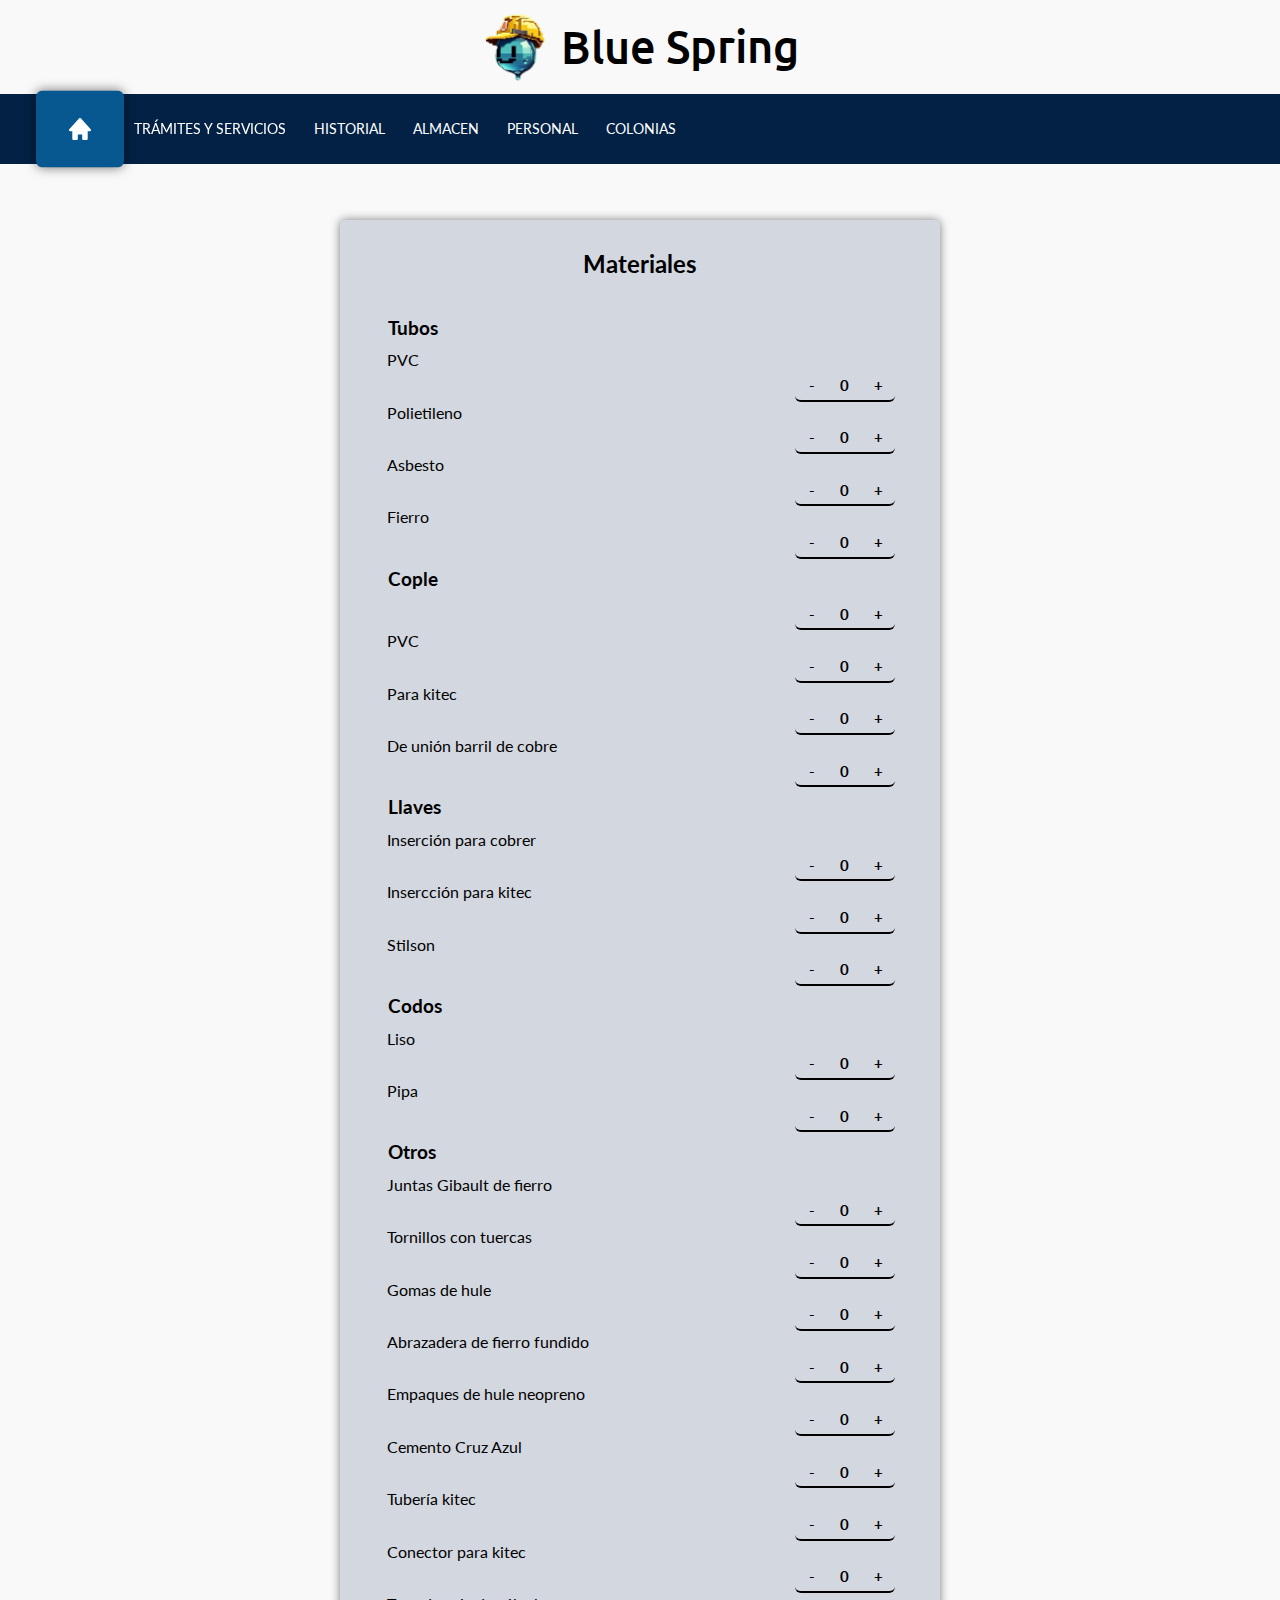
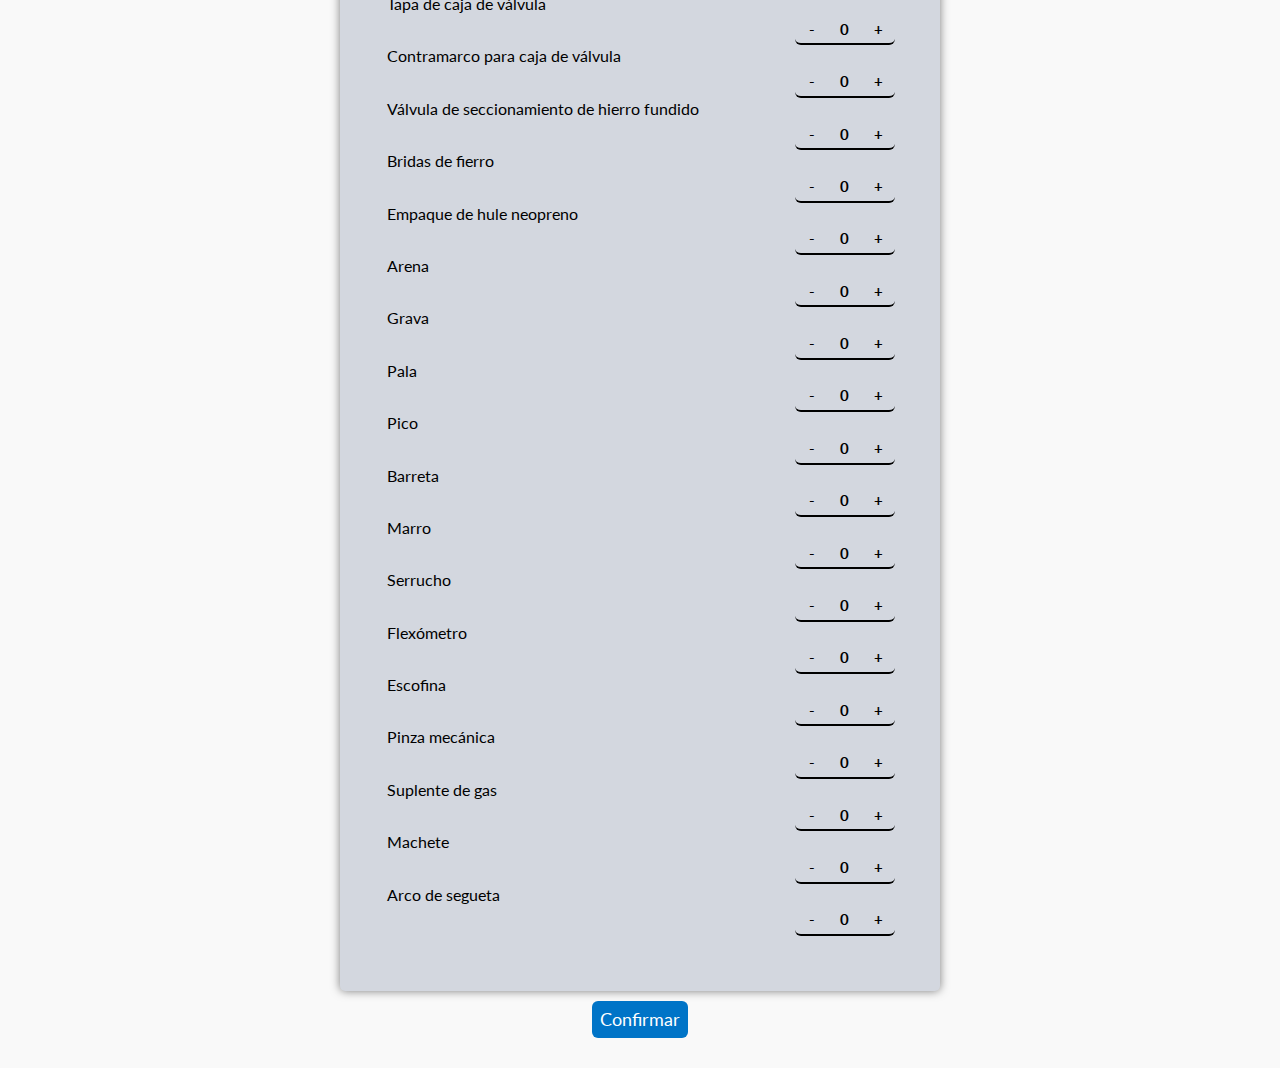
<file: HTML/Almacen.html>
<!DOCTYPE html>
<html lang="es">
<head>
    <meta charset="UTF-8">
    <meta http-equiv="X-UA-Compatible" content="IE-edge">
    <meta name="viewport" content="width=device-width, initial-scale=1.0">
    <title>SMAPA</title>
    <link rel="stylesheet" href="/CSS/styles_almacen.css">
    <link rel="stylesheet" href="/CSS/styles_principal.css">
    <link rel="stylesheet" href="/CSS/normalizar.css">
</head>
<body>
    <header>
        <div class="header_superior">
            <div class="logo">
                <img src="/images/logo.png" alt="">
                <a class="nav_inicio" href="/HTML/index.html">Blue Spring</a>
            </div>
        </div>
        <div class="container_menu">
            <div class="menu">
                <nav>
                    <ul>
                        <li>
                            <a href="/HTML/inicio.html" id="selected"></a>
                        </li>
                        <li><a  class="link">Trámites y Servicios</a>
                            <ul>
                                <li><a href="/HTML/informe.html">Realizar</a></li>
                                <li><a href="/HTML/Consultar.html">Consultar</a></li>
                            </ul>
                        </li>
                        <li>
                            <a class="link" href="#">Historial</a>
                        </li>
                        <li>
                            <a class="link" href="/HTML/Almacen.html">Almacen</a>
                        </li>
                        <li>
                            <a class="link" href="/HTML/personal.html">Personal</a>
                        </li>
                        <li>
                            <a class="link" href="#">Colonias</a>
                        </li>
                    </ul>
                </nav>
            </div>
        </div>
    </header>
    <main>
        <section class="material_container">
            <div class="material_box">
                <h2>Materiales</h2>
                <ul class="ul_materiales">
                    <h3 class="material_type">Tubos</h3>
                    <li class="li_material">PVC</li>
                        <button class="cant_button" id="tubo_pvc">
                            <span class="menos"> - </span>
                            <span class="num">0</span>
                            <span class="mas">+</span>
                        </button>
                    <li class="li_material">Polietileno</li>
                        <button class="cant_button" id="polietileno">
                            <span class="menos"> - </span>
                            <span class="num">0</span>
                            <span class="mas">+</span>
                        </button>
                    <li class="li_material">Asbesto</li>
                        <button class="cant_button" id="asbesto">
                            <span class="menos"> - </span>
                            <span class="num">0</span>
                            <span class="mas">+</span>
                        </button>
                    <li class="li_material">Fierro</li>
                    <button class="cant_button" id="fierro">
                        <span class="menos"> - </span>
                        <span class="num">0</span>
                        <span class="mas">+</span>
                    </button>
                    <h3 class="material_type">Cople</h3>
                    <button class="cant_button" id="cople">
                        <span class="menos"> - </span>
                        <span class="num">0</span>
                        <span class="mas">+</span>
                    </button>
                    <li class="li_material">PVC</li>
                    <button class="cant_button" id="cople_pvc">
                        <span class="menos"> - </span>
                        <span class="num">0</span>
                        <span class="mas">+</span>
                    </button>
                    <li class="li_material">Para kitec</li>
                    <button class="cant_button" id="cople_kitec">
                        <span class="menos"> - </span>
                        <span class="num">0</span>
                        <span class="mas">+</span>
                    </button>
                    <li class="li_material">De unión barril de cobre</li>
                    <button class="cant_button" id="cople_cobre">
                        <span class="menos"> - </span>
                        <span class="num">0</span>
                        <span class="mas">+</span>
                    </button>
                    <h3 class="material_type">Llaves</h3>
                    <li class="li_material">Inserción para cobrer</li>
                    <button class="cant_button" id="llave_cobrer">
                        <span class="menos"> - </span>
                        <span class="num">0</span>
                        <span class="mas">+</span>
                    </button>
                    <li class="li_material">Insercción para kitec</li>
                    <button class="cant_button" id="llave_kitec">
                        <span class="menos"> - </span>
                        <span class="num">0</span>
                        <span class="mas">+</span>
                    </button>
                    <li class="li_material">Stilson</li>
                    <button class="cant_button" id="stilson">
                        <span class="menos"> - </span>
                        <span class="num">0</span>
                        <span class="mas">+</span>
                    </button>
                    <h3 class="material_type">Codos</h3>
                    <li class="li_material">Liso</li>
                    <button class="cant_button" id="codo_liso">
                        <span class="menos"> - </span>
                        <span class="num">0</span>
                        <span class="mas">+</span>
                    </button>
                    <li class="li_material">Pipa</li>
                    <button class="cant_button" id="codo_pipa">
                        <span class="menos"> - </span>
                        <span class="num">0</span>
                        <span class="mas">+</span>
                    </button>
                    <h3 class="material_type">Otros</h3>
                    <li class="li_material">Juntas Gibault de fierro </li>
                    <button class="cant_button" id="gibault">
                        <span class="menos"> - </span>
                        <span class="num">0</span>
                        <span class="mas">+</span>
                    </button>
                    <li class="li_material">Tornillos con tuercas </li>
                    <button class="cant_button" id="tornillos">
                        <span class="menos"> - </span>
                        <span class="num">0</span>
                        <span class="mas">+</span>
                    </button>
                    <li class="li_material">Gomas de hule</li>
                    <button class="cant_button" id="gomas_hule">
                        <span class="menos"> - </span>
                        <span class="num">0</span>
                        <span class="mas">+</span>
                    </button>
                    <li class="li_material">Abrazadera de fierro fundido </li>
                    <button class="cant_button" id="abrazadera">
                        <span class="menos"> - </span>
                        <span class="num">0</span>
                        <span class="mas">+</span>
                    </button>
                    <li class="li_material">Empaques de hule neopreno  </li>
                    <button class="cant_button" id="empaque_hule">
                        <span class="menos"> - </span>
                        <span class="num">0</span>
                        <span class="mas">+</span>
                    </button>
                    <li class="li_material">Cemento Cruz Azul</li>
                    <button class="cant_button" id="cemento">
                        <span class="menos"> - </span>
                        <span class="num">0</span>
                        <span class="mas">+</span>
                    </button>
                    <li class="li_material">Tubería kitec</li>
                    <button class="cant_button" id="tuberia_kitec">
                        <span class="menos"> - </span>
                        <span class="num">0</span>
                        <span class="mas">+</span>
                    </button>
                    <li class="li_material">Conector para kitec  </li>
                    <button class="cant_button" id="conector_kitec">
                        <span class="menos"> - </span>
                        <span class="num">0</span>
                        <span class="mas">+</span>
                    </button>
                    <li class="li_material">Tapa de caja de válvula </li>
                    <button class="cant_button" id="tapa_valvula">
                        <span class="menos"> - </span>
                        <span class="num">0</span>
                        <span class="mas">+</span>
                    </button>
                    <li class="li_material">Contramarco para caja de válvula</li>
                    <button class="cant_button" id="contramarco_valvula">
                        <span class="menos"> - </span>
                        <span class="num">0</span>
                        <span class="mas">+</span>
                    </button>
                    <li class="li_material">Válvula de seccionamiento de hierro fundido</li>
                    <button class="cant_button" id="valvula_seccionamiento_hierro">
                        <span class="menos"> - </span>
                        <span class="num">0</span>
                        <span class="mas">+</span>
                    </button>
                    <li class="li_material">Bridas de fierro</li>
                    <button class="cant_button" id="brida_hierro">
                        <span class="menos"> - </span>
                        <span class="num">0</span>
                        <span class="mas">+</span>
                    </button>
                    <li class="li_material">Empaque de hule neopreno  </li>
                    <button class="cant_button" id="empaque_hule_neopreno">
                        <span class="menos"> - </span>
                        <span class="num">0</span>
                        <span class="mas">+</span>
                    </button>
                    <li class="li_material">Arena</li>
                    <button class="cant_button" id="arena">
                        <span class="menos"> - </span>
                        <span class="num">0</span>
                        <span class="mas">+</span>
                    </button>
                    <li class="li_material">Grava</li>
                    <button class="cant_button" id="grava">
                        <span class="menos"> - </span>
                        <span class="num">0</span>
                        <span class="mas">+</span>
                    </button>
                    <li class="li_material">Pala</li>
                    <button class="cant_button" id="pala">
                        <span class="menos"> - </span>
                        <span class="num">0</span>
                        <span class="mas">+</span>
                    </button>
                    <li class="li_material">Pico</li>
                    <button class="cant_button" id="pico">
                        <span class="menos"> - </span>
                        <span class="num">0</span>
                        <span class="mas">+</span>
                    </button>
                    <li class="li_material">Barreta</li>
                    <button class="cant_button" id="barretas">
                        <span class="menos"> - </span>
                        <span class="num">0</span>
                        <span class="mas">+</span>
                    </button>
                    <li class="li_material">Marro</li>
                    <button class="cant_button" id="marro">
                        <span class="menos"> - </span>
                        <span class="num">0</span>
                        <span class="mas">+</span>
                    </button>
                    <li class="li_material">Serrucho</li>
                    <button class="cant_button" id="serrucho">
                        <span class="menos"> - </span>
                        <span class="num">0</span>
                        <span class="mas">+</span>
                    </button>
                    <li class="li_material">Flexómetro</li>
                    <button class="cant_button" id="flexometro">
                        <span class="menos"> - </span>
                        <span class="num">0</span>
                        <span class="mas">+</span>
                    </button>
                    <li class="li_material">Escofina</li>
                    <button class="cant_button" id="escofina">
                        <span class="menos"> - </span>
                        <span class="num">0</span>
                        <span class="mas">+</span>
                    </button>
                    <li class="li_material">Pinza mecánica</li>
                    <button class="cant_button" id="pinza_mecanica">
                        <span class="menos"> - </span>
                        <span class="num">0</span>
                        <span class="mas">+</span>
                    </button>
                    <li class="li_material">Suplente de gas</li>
                    <button class="cant_button" id="suplente_gas">
                        <span class="menos"> - </span>
                        <span class="num">0</span>
                        <span class="mas">+</span>
                    </button>
                    <li class="li_material">Machete</li>
                    <button class="cant_button" id="machete">
                        <span class="menos"> - </span>
                        <span class="num">0</span>
                        <span class="mas">+</span>
                    </button>
                    <li class="li_material">Arco de segueta</li>
                    <button class="cant_button" id="arco_segueta">
                        <span class="menos"> - </span>
                        <span class="num">0</span>
                        <span class="mas">+</span>
                    </button>
                </ul>
            </div>
            <div class="confirm_box">
                <button class="confirm_button">
                    <span>Confirmar</span>
                </button>
            </div>
        </section>
    </main>
    <script src="/JS/Almacen.js"></script>
</body>
</html>
</file>
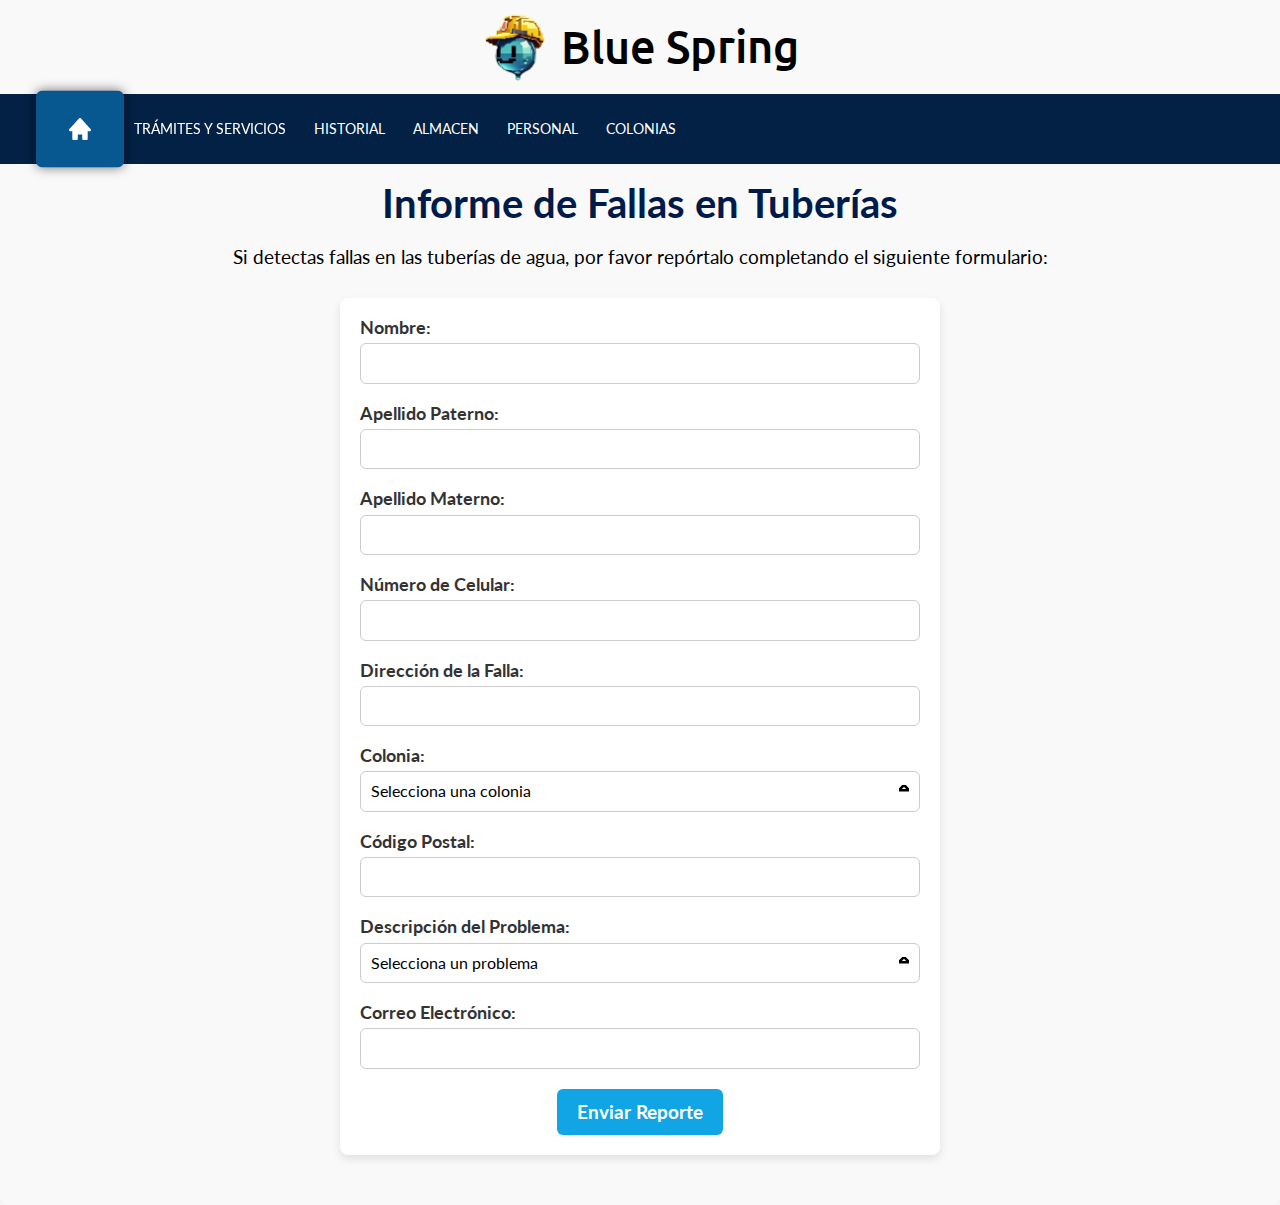
<file: HTML/informe.html>
<!DOCTYPE html>
<html lang="es">
<head>
    <meta charset="UTF-8">
    <meta http-equiv="X-UA-Compatible" content="IE=edge">
    <meta name="viewport" content="width=device-width, initial-scale=1.0">
    <title>Informe de Fallas - SMAPA</title>
    <link rel="stylesheet" href="/CSS/normalizar.css">
    <link rel="stylesheet" href="/CSS/styles_principal.css">
    <link rel="stylesheet" href="/CSS/styles_informe.css">

</head>
<body>
    <header>
        <div class="header_superior">
            <div class="logo">
                <img src="/images/logo.png" alt="">
                <a class="nav_inicio" href="/HTML/inicio.html">Blue Spring</a>
            </div>
        </div>
        <div class="container_menu">
            <div class="menu">
                <nav>
                    <ul>
                        <li>
                            <a href="/HTML/inicio.html" id="selected"></a>
                        </li>
                        <li><a  class="link" href="" >Trámites y Servicios</a>
                            <ul>
                                <li><a href="/HTML/informe.html">Realizar</a></li>
                                <li><a href="/HTML/Consultar.html">Consultar</a></li>
                            </ul>
                        </li>
                        <li>
                            <a class="link" href="#">Historial</a>
                        </li>
                        <li>
                            <a class="link" href="/HTML/Almacen.html">Almacen</a>
                        </li>
                        <li>
                            <a class="link" href="/HTML/personal.html">Personal</a>
                        </li>
                        <li>
                            <a class="link" href="#">Colonias</a>
                        </li>
                    </ul>
                </nav>
            </div>
        </div>
    </header>
        <section id="informe" class="container">
            <h2>Informe de Fallas en Tuberías</h2>
            <p>Si detectas fallas en las tuberías de agua, por favor repórtalo completando el siguiente formulario:</p>
            
            <form id="reportForm" class="styled-form">

                <div class="form-group">
                    <label for="nombre">Nombre:</label>
                    <input type="text" id="nombre" name="nombre" placeholder="" required>
                </div>
        
                <div class="form-group">
                    <label for="apellido-paterno">Apellido Paterno:</label>
                    <input type="text" id="apellido-paterno" name="apellido-paterno" placeholder="" required>
                </div>
        
                <div class="form-group">
                    <label for="apellido-materno">Apellido Materno:</label>
                    <input type="text" id="apellido-materno" name="apellido-materno" placeholder="" required>
                </div>

                <div class="form-group">
                    <label for="celular">Número de Celular:</label>
                    <input type="tel" id="celular" name="celular" placeholder="" required>
                </div>

                <div class="form-group">
                    <label for="direccion">Dirección de la Falla:</label>
                    <input type="text" id="direccion" name="direccion" placeholder="" required>
                </div>

                <div class="form-group">
                    <label for="colonia">Colonia:</label>
                    <select id="colonia" name="colonia" required>
                        <option value="">Selecciona una colonia</option>
                        <option value="albania_baja">Albania Baja</option>
                        <option value="albania_alta">Albania Alta</option>
                        <option value="caminera">Caminera</option>
                        <option value="capulines">Capulines</option>
                        <option value="cerro_hueco">Cerro Hueco</option>
                        <option value="colinas_del_sur">Colinas del Sur</option>
                        <option value="el_jobo">El Jobo</option>
                        <option value="el_retiro">El Retiro</option>
                        <option value="el_rosario">El Rosario</option>
                        <option value="el_vergel">El Vergel</option>
                        <option value="emiliano_zapata">Emiliano Zapata</option>
                        <option value="estrella_roja">Estrella Roja</option>
                        <option value="fovisste">Fovisste</option>
                        <option value="francisco_i_madero">Francisco I. Madero</option>
                        <option value="jardines_del_pedregal">Jardines del Pedregal</option>
                        <option value="jardines_de_tuxtla">Jardines de Tuxtla</option>
                        <option value="las_aguilas">Las Águilas</option>
                        <option value="las_arboledas">Las Arboledas</option>
                        <option value="las_granjas">Las Granjas</option>
                        <option value="las_palmas">Las Palmas</option>
                        <option value="los_manguitos">Los Manguitos</option>
                        <option value="los_pajaros">Los Pájaros</option>
                        <option value="los_presidentes">Los Presidentes</option>
                        <option value="moctezuma">Moctezuma</option>
                        <option value="paso_limon">Paso Limón</option>
                        <option value="patria_nueva">Patria Nueva</option>
                        <option value="plan_de_ayala">Plan de Ayala</option>
                        <option value="potinaspak">Potinaspak</option>
                        <option value="san_jose_teran">San José Terán</option>
                        <option value="san_pedro_progresivo">San Pedro Progresivo</option>
                        <option value="san_roque">San Roque</option>
                        <option value="santa_cruz">Santa Cruz</option>
                        <option value="teran">Terán</option>
                        <option value="villahermosa">Villahermosa</option>
                        <option value="xamaipak">Xamaipak</option>
                        <option value="zapata">Zapata</option>
                    </select>
                </div>
                

                <div class="form-group">
                    <label for="codigo-postal">Código Postal:</label>
                    <input type="text" id="codigo-postal" name="codigo-postal" placeholder="" required>
                </div>

                <div class="form-group">
                    <label for="descripcion">Descripción del Problema:</label>
                    <select id="descripcion" name="descripcion" required>
                        <option value="">Selecciona un problema</option>
                        <option value="fuga_agua">Fuga de agua</option>
                        <option value="reparacion_tubo_surtidor">Reparación de tubo surtidor</option>
                        <option value="reparacion_toma_domiciliaria">Reparación de toma domiciliaria</option>
                        <option value="reparacion_valvula">Reparación de válvula</option>
                    </select>
                </div>
                

                <div class="form-group">
                    <label for="email">Correo Electrónico:</label>
                    <input type="email" id="email" name="email" placeholder="" required>
                </div>

                <button type="submit" class="submit-btn">Enviar Reporte</button>
            </form>
        </section>

<!-- Modal para mostrar después del envío -->
<div id="modal" class="modal">
    <div class="modal-content">
        <span id="modal-text"></span>
        <br><br>
        <button class="close-btn" id="close-modal">Cerrar</button>
    </div>
</div>

            
</body>
</html>
</file>
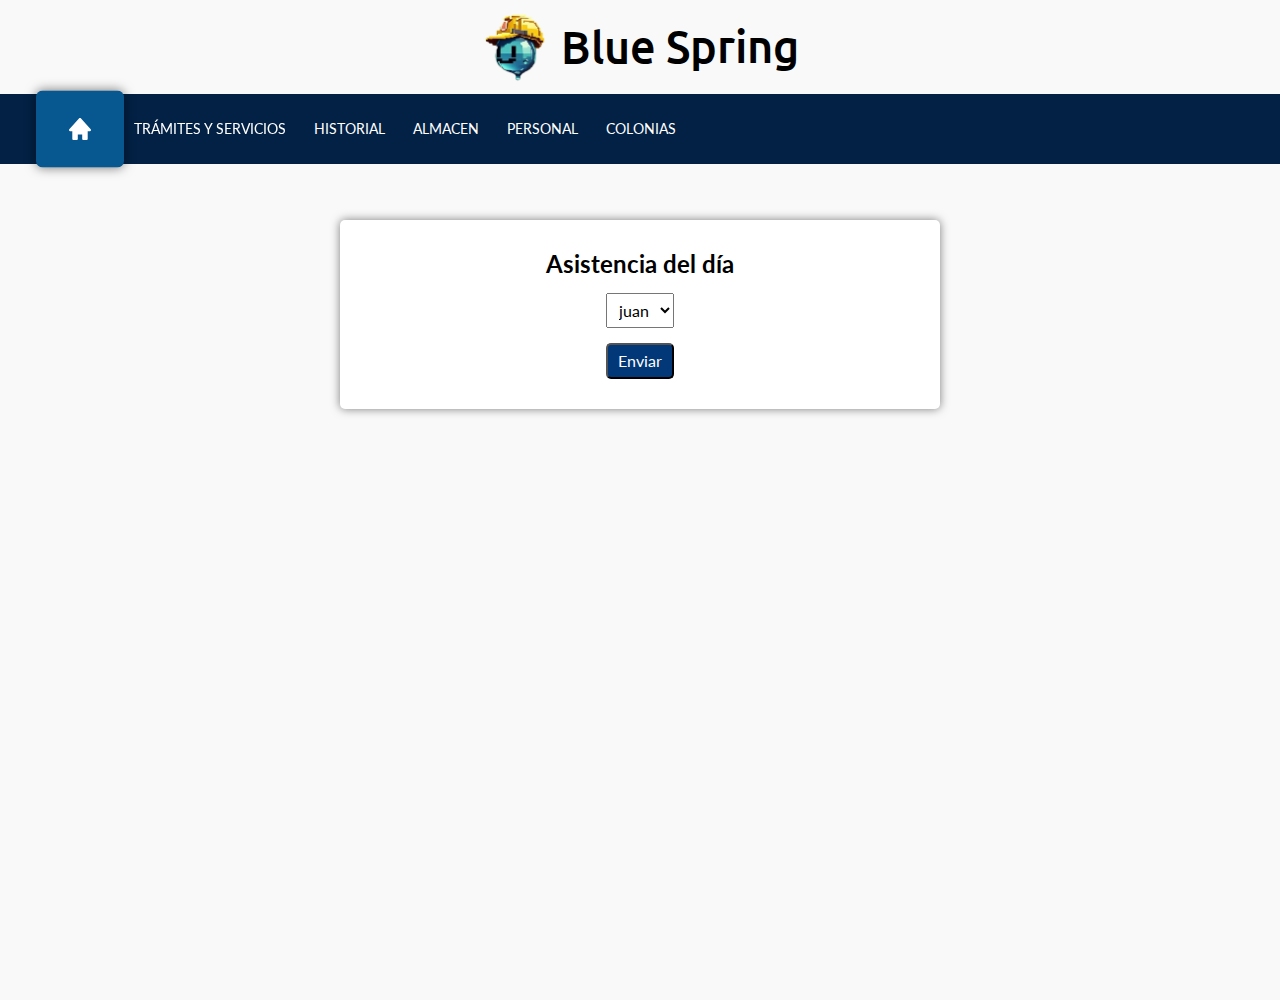
<file: HTML/personal.html>
<!DOCTYPE html>
<html lang="es">
<head>
    <meta charset="UTF-8">
    <meta http-equiv="X-UA-Compatible" content="IE-edge">
    <meta name="viewport" content="width=device-width, initial-scale=1.0">
    <title>SMAPA</title>
    <link rel="stylesheet" href="/CSS/styles_personal.css">
    <link rel="stylesheet" href="/CSS/styles_principal.css">
    <link rel="stylesheet" href="/CSS/normalizar.css">
</head>
<body>
    <header>
        <div class="header_superior">
            <div class="logo">
                <img src="/images/logo.png" alt="">
                <a class="nav_inicio" href="/HTML/inicio.html">Blue Spring</a>
            </div>
        </div>
        <div class="container_menu">
            <div class="menu">
                <nav>
                    <ul>
                        <li>
                            <a href="/HTML/inicio.html" id="selected"></a>
                        </li>
                        <li><a  class="link">Trámites y Servicios</a>
                            <ul>
                                <li><a href="/HTML/informe.html">Realizar</a></li>
                                <li><a href="#">Consultar</a></li>
                            </ul>
                        </li>
                        <li>
                            <a class="link" href="#">Historial</a>
                        </li>
                        <li>
                            <a class="link" href="/HTML/Almacen.html">Almacen</a>
                        </li>
                        <li>
                            <a class="link" href="#">Personal</a>
                        </li>
                        <li>
                            <a class="link" href="#">Colonias</a>
                        </li>
                    </ul>
                </nav>
            </div>
        </div>
    </header>
    <main>
        <section class="login_container">
            <form class="formulario_asistencia">
                <h2>Asistencia del día</h2>
                <select class="select_container" name="hola">
                    <option value="1">juan</option>
                    <option value="2">2</option>
                    <option value="3">3</option>
                    <option value="4">4</option>
                    <option value="5">5</option>
                    <option value="6">6</option>
                </select>
                <input class="submit" type="button" value="Enviar">
            </form>
        </section>
    </main>
</body>
</html>
</file>
<file: CSS/styles_almacen.css>
*{
    padding: 0;
    margin: 0;
    box-sizing: border-box;
    text-decoration: none;
}

main{
    width: 100%;
    margin: auto;
    margin-top: 100px;
}

.ul_materiales{
    margin: 20px;
    padding: 10px 0px;
}

h2{
    text-align: center;
}

.material_container{
    width: 100%;
    padding-top: 100px;
    max-width: 600px;
    margin: auto;
}

.material_box{
    margin: auto;
    padding: 30px 25px 25px 25px;
    background-color: #d3d7df;
    box-shadow: 0px 0px 10px 0px rgb(0,0,0,0.5);
    border-radius: 5px;
    display: flex;
    flex-direction: column;
}

.material_type{
    padding: 10px 3px;
}

.li_material{
    margin:auto;
    padding: 2px;
    display: flex;
    justify-content: space-between;
    align-items: center;
}

.confirm_box{
    margin: 10px;
    padding: auto;
    display: flex;
    justify-content: center;

}

.confirm_button{
    display: inline-block;
    border: 0;
    background-color: #0074c7;
    border-radius: 6px;
    color: #ffff;
    font-size: 18px;
    padding: 8px;    
    cursor: pointer;
    transition: .3s;
}

.confirm_button:hover{
    transform: scale(0.9);
    background-color: #023877 ;
}

.cant_button{
    background-color: #d3d7df;
    height: 30px;
    min-width: 100px;
    display: flex;
    align-items: center;
    justify-content: center;
    border-radius: 6px;
    margin-left: auto;
    border-style: hidden hidden solid hidden;
}

.cant_button span{
    width: 100%;
    text-align: center;
    font-size: 15px;
    font-weight: 700;
    cursor: pointer;
    user-select: none;
}

.cant_button span .num{
    font-size: 13px;
    border-right: 2px solid rgba(0,0,0,0.2);
    border-left: 2px solid rgba(0,0,0,0.2);
    pointer-events: none;

}
</file>
<file: CSS/styles_principal.css>
@import url('https://fonts.googleapis.com/css2?family=Lato:ital,wght@0,100;0,300;0,400;0,700;0,900;1,100;1,300;1,400;1,700;1,900&display=swap');
@import url('https://fonts.googleapis.com/css2?family=Ubuntu:ital,wght@0,300;0,400;0,500;0,700;1,300;1,400;1,500;1,700&display=swap');

@import url('https://fonts.googleapis.com/css2?family=Playwrite+DE+Grund:wght@100..400&display=swap');

*{
    margin: 0;
    padding: 0;
    box-sizing: border-box;
    text-decoration: none;
    font-family: 'Lato', sans-serif;
}

header{
    width: 100%;
    position: fixed;
    top: 0;
    left: 0;
    background: #f9f9f9;
}

main{
    background-color: #f9f9f9;
    min-height: 100vh;
    padding: 20px;
}

/*Parte superior LOGO*/
.header_superior{
    max-width: 1200px;
    margin: auto;
    display: flex;
    align-items: center;
    justify-content: center;
    text-align: center;
    padding: 10px 0;
}
.logo{
    display: flex;
    align-items: center; 
    justify-content: center; 
    gap: 10px; 
}

.logo img{
    max-width: 100%; 
    width: 70px;
}

.nav_inicio{
    font-family: 'Ubuntu', sans-serif;
    font-size: 45px;
    font-weight: 500;
    color: black;
}
/*Barra de menu*/

.container_menu{
    width: 100%;
    height: 70px;
    background: #022144;
    padding: 0 20px;
    
}

.menu{
    max-width: 1200px;
    margin: auto;
    height: 100%;
}

nav{
    height: 100%;
}


nav > ul{
    height: 100%;
    display: flex;
    
}
nav ul li{
    height: 100%;
    list-style: none;
    position: relative;
}

nav > ul > li:first-child > a{
    background-image: url(../images/home.svg);
    background-size: 24px;
    background-repeat: no-repeat;
    background-position: center center;
    padding: 20px 40px;
}

nav > ul > li:first-child:hover > a{
    background-image: url(../images/home.svg);
    background-size: 24px;
    background-repeat: no-repeat;
    background-position: center center;
}

nav > ul> li > a{
    width: 100%;
    height: 100%;
    display: flex;
    align-items: center;
    padding: 14px;
    color: white;
    text-transform: uppercase;
    font-size: 14px;
    transition: all 300ms ease;
    border-radius: 6px;
}

nav > ul > li > a:hover{
    transform: scale(1.1);
    background: #075791;
    box-shadow: 0px 0px 10px 0px rgb(0,0,0,0.5);
}

#selected{
    transform: scale(1.1);
    background-color: #075791;
    box-shadow:0px 0px 10px 0px rgb(0,0,0,0.5);
}

/*Submenu*/

nav ul li ul{
    width: 200px;
    display: flex;
    flex-direction: column;
    background-color: #fff;
    position: absolute;
    top: 90px;
    left: -5px;
    padding: 14px 0px;
    visibility: hidden;
    opacity: 0;
    box-shadow: 0 0 10px 0 rgba(0,0,0,0.5);
    z-index: 10;
    transition: all 300ms ease;
    border-radius: 6px;
}

nav ul li:hover ul{
    visibility: visible;
    opacity: 1;
    top: 70px;
}

nav ul li ul::before{
    content: '';
    width: 0;
    height: 0;
    border-left: 12px solid transparent;
    border-right: 12px solid transparent;
    border-bottom: 12px solid white;
    position: absolute;
    top: -12px;
    left: 20px;
}   

nav ul li ul li a{
    display: block;
    color: #0099E9;
    padding: 6px;
    margin-top: 10px;
    margin-left: 23px;
    font-size: 14px;
    text-transform: uppercase;
    transition: all 300ms ease;
    border-radius: 6px;
}

nav ul li ul li a:hover{
    background: #0074C7;
    color: #fff;
    transform: scale(1.1);
    padding-left: 25px;
    font-size: 14px;
    box-shadow: 0 0 10px 0 rgba(0,0,0,0.5);
}
/*Parte principal */
</file>
<file: CSS/styles_informe.css>
#informe {
    padding: 50px 20px;
    background-color: #f9f9f9;
    border-radius: 8px;
    box-shadow: 0px 4px 12px rgba(0, 0, 0, 0.1);
    min-height: 400px;
    overflow: auto;
    margin-top: 130px;  
}

h2 {
    font-size: 2.5em;
    color: #001A49;
    margin-bottom: 20px;
    text-align: center;
}

p {
    text-align: center;
    margin-bottom: 30px;
    font-size: 1.2em;
}

.styled-form {
    display: flex;
    flex-direction: column;
    gap: 20px;
    max-width: 600px;
    margin: 0 auto;
    padding: 20px;
    background-color: white;
    border-radius: 8px;
    box-shadow: 0px 4px 8px rgba(0, 0, 0, 0.1);
}

.form-group {
    display: flex;
    flex-direction: column;
}

label {
    margin-bottom: 5px;
    font-weight: bold;
    font-size: 1.1em;
    color: #333;
}

input, textarea, select {
    padding: 10px;
    border: 1px solid #ccc;
    border-radius: 6px;
    font-size: 1em;
    transition: all 0.3s ease;
}

input:focus, textarea:focus, select:focus {
    border-color: #11A5E5;
    outline: none;
    box-shadow: 0 0 8px rgba(17, 165, 229, 0.3);
}

select {
    appearance: none;
    background-color: white;
    background-image: url('data:image/svg+xml;charset=US-ASCII,<svg xmlns="http://www.w3.org/2000/svg" viewBox="0 0 4 5"><path fill="none" stroke="black" d="M2 0L0 2h4z"/></svg>');
    background-repeat: no-repeat;
    background-position: right 10px center;
    background-size: 10px;
    padding-right: 30px;
    cursor: pointer;
}

select:focus {
    border-color: #11A5E5;
    outline: none;
    box-shadow: 0 0 8px rgba(17, 165, 229, 0.3);
}


textarea {
    resize: vertical;
}

.submit-btn {
    padding: 12px 20px;
    background-color: #11A5E5;
    color: white;
    font-size: 1.2em;
    font-weight: bold;
    border: none;
    border-radius: 6px;
    cursor: pointer;
    transition: background-color 0.3s ease;
    align-self: center; /* Centra el botón */
}

.submit-btn:hover {
    background-color: #0b87c9;
}

/* Estilos para la ventana modal */
.modal {
    display: none; 
    position: fixed;
    z-index: 1;
    left: 0;
    top: 0;
    width: 100%;
    height: 100%;
    overflow: auto;
    background-color: rgba(0, 0, 0, 0.5);
}

.modal-content {
    background-color: white;
    margin: 15% auto;
    padding: 20px;
    border: 1px solid #888;
    width: 80%;
    max-width: 400px;
    text-align: center;
}

.close-btn {
    background-color: #11A5E5;
    color: white;
    border: none;
    padding: 10px 20px;
    cursor: pointer;
    border-radius: 6px;
}

.close-btn:hover {
    background-color: #0b87c9;
}
</file>
<file: CSS/styles_personal.css>
*{
    padding: 0;
    margin: 0;
    box-sizing: border-box;
    text-decoration: none;
}

main{
    width: 100%;
    margin: auto;
    margin-top: 100px;
}

.login_container{
    width: 100%;
    padding-top: 100px;
    max-width: 600px;
    margin: auto;
}

.formulario_asistencia{
    margin: auto;
    padding: 30px 25px;
    box-shadow: 0px 0px 10px 0px rgb(0,0,0,0.5);
    border-radius: 5px;
    background-color: #ffff;
    display: flex;
    align-items: center;
    flex-direction: column;
}

.formulario_asistencia input{
    padding: 7px 10px;
    border-radius: 5px;
    background-color: #023877;
    color: #ffff;
}

.select_container{
    margin: 15px;
    padding: 6px 8px;

}
</file>
<file: CSS/normalizar.css>
/*! normalize.css v8.0.1 | MIT License | github.com/necolas/normalize.css */

/* Document
   ========================================================================== */

/**
 * 1. Correct the line height in all browsers.
 * 2. Prevent adjustments of font size after orientation changes in iOS.
 */
*{
    margin: 0;
    box-sizing: border-box;
}

html {
    line-height: 1.15; /* 1 */
    -webkit-text-size-adjust: 100%; /* 2 */
}

/* Sections
     ========================================================================== */

/**
   * Remove the margin in all browsers.
   */

body {
    margin: 0;
}

/**
   * Render the `main` element consistently in IE.
   */

main {
    display: block;
}

/**
   * Correct the font size and margin on `h1` elements within `section` and
   * `article` contexts in Chrome, Firefox, and Safari.
   */

h1 {
    font-size: 2em;
    margin:0;
}

/* Grouping content
     ========================================================================== */

/**
   * 1. Add the correct box sizing in Firefox.
   * 2. Show the overflow in Edge and IE.
   */

hr {
    box-sizing: content-box; /* 1 */
    height: 0; /* 1 */
    overflow: visible; /* 2 */
}

/**
   * 1. Correct the inheritance and scaling of font size in all browsers.
   * 2. Correct the odd `em` font sizing in all browsers.
   */

pre {
    font-family: monospace, monospace; /* 1 */
    font-size: 1em; /* 2 */
}

/* Text-level semantics
     ========================================================================== */

/**
   * Remove the gray background on active links in IE 10.
   */

a {
    background-color: transparent;
}

/**
   * 1. Remove the bottom border in Chrome 57-
   * 2. Add the correct text decoration in Chrome, Edge, IE, Opera, and Safari.
   */

abbr[title] {
    border-bottom: none; /* 1 */
    text-decoration: underline; /* 2 */
    text-decoration: underline dotted; /* 2 */
}

/**
   * Add the correct font weight in Chrome, Edge, and Safari.
   */

b,
strong {
    font-weight: bolder;
}

/**
   * 1. Correct the inheritance and scaling of font size in all browsers.
   * 2. Correct the odd `em` font sizing in all browsers.
   */

code,
kbd,
samp {
    font-family: monospace, monospace; /* 1 */
    font-size: 1em; /* 2 */
}

/**
   * Add the correct font size in all browsers.
   */

small {
    font-size: 80%;
}

/**
   * Prevent `sub` and `sup` elements from affecting the line height in
   * all browsers.
   */

sub,
sup {
    font-size: 75%;
    line-height: 0;
    position: relative;
    vertical-align: baseline;
}

sub {
    bottom: -0.25em;
}

sup {
    top: -0.5em;
}

/* Embedded content
     ========================================================================== */

/**
   * Remove the border on images inside links in IE 10.
   */

img {
    border-style: none;
}

/* Forms
     ========================================================================== */

/**
   * 1. Change the font styles in all browsers.
   * 2. Remove the margin in Firefox and Safari.
   */

button,
input,
optgroup,
select,
textarea {
    font-family: inherit; /* 1 */
    font-size: 100%; /* 1 */
    line-height: 1.15; /* 1 */
    margin: 0; /* 2 */
}

/**
   * Show the overflow in IE.
   * 1. Show the overflow in Edge.
   */

button,
  input { /* 1 */
    overflow: visible;
}

/**
   * Remove the inheritance of text transform in Edge, Firefox, and IE.
   * 1. Remove the inheritance of text transform in Firefox.
   */

button,
  select { /* 1 */
    text-transform: none;
}

/**
   * Correct the inability to style clickable types in iOS and Safari.
   */

button,
[type="button"],
[type="reset"],
[type="submit"] {
    -webkit-appearance: button;
    appearance: button; 
}
/**
   * Remove the inner border and padding in Firefox.
   */

button::-moz-focus-inner,
[type="button"]::-moz-focus-inner,
[type="reset"]::-moz-focus-inner,
[type="submit"]::-moz-focus-inner {
    border-style: none;
    padding: 0;
}

/**
   * Restore the focus styles unset by the previous rule.
   */

button:-moz-focusring,
[type="button"]:-moz-focusring,
[type="reset"]:-moz-focusring,
[type="submit"]:-moz-focusring {
    outline: 1px dotted ButtonText;
}

/**
   * Correct the padding in Firefox.
   */

fieldset {
    padding: 0.35em 0.75em 0.625em;
}

/**
   * 1. Correct the text wrapping in Edge and IE.
   * 2. Correct the color inheritance from `fieldset` elements in IE.
   * 3. Remove the padding so developers are not caught out when they zero out
   *    `fieldset` elements in all browsers.
   */

legend {
    box-sizing: border-box; /* 1 */
    color: inherit; /* 2 */
    display: table; /* 1 */
    max-width: 100%; /* 1 */
    padding: 0; /* 3 */
    white-space: normal; /* 1 */
}

/**
   * Add the correct vertical alignment in Chrome, Firefox, and Opera.
   */

progress {
    vertical-align: baseline;
}

/**
   * Remove the default vertical scrollbar in IE 10+.
   */

textarea {
    overflow: auto;
}

/**
   * 1. Add the correct box sizing in IE 10.
   * 2. Remove the padding in IE 10.
   */

[type="checkbox"],
[type="radio"] {
    box-sizing: border-box; /* 1 */
    padding: 0; /* 2 */
}

/**
/* Correct the cursor style of increment and decrement buttons in Chrome.
   */

[type="number"]::-webkit-inner-spin-button,
[type="number"]::-webkit-outer-spin-button {
    height: auto;
}

/**
   * 1. Correct the odd appearance in Chrome and Safari.
   * 2. Correct the outline style in Safari.
   */

[type="search"] {
    -webkit-appearance: textfield; /* 1 */
    outline-offset: -2px; /* 2 */
    appearance: button; 
}

/**
   * Remove the inner padding in Chrome and Safari on macOS.
   */

[type="search"]::-webkit-search-decoration {
    -webkit-appearance: none;
}

/**
   * 1. Correct the inability to style clickable types in iOS and Safari.
   * 2. Change font properties to `inherit` in Safari.
   */

::-webkit-file-upload-button {
    -webkit-appearance: button; /* 1 */
    font: inherit; /* 2 */
}

/* Interactive
     ========================================================================== */

/*
   * Add the correct display in Edge, IE 10+, and Firefox.
   */

details {
    display: block;
}

/*
   * Add the correct display in all browsers.
   */

summary {
    display: list-item;
}

/* Misc
     ========================================================================== */

/**
   * Add the correct display in IE 10+.
   */

template {
    display: none;
}

/**
   * Add the correct display in IE 10.
   */

[hidden] {
    display: none;
}
</file>
